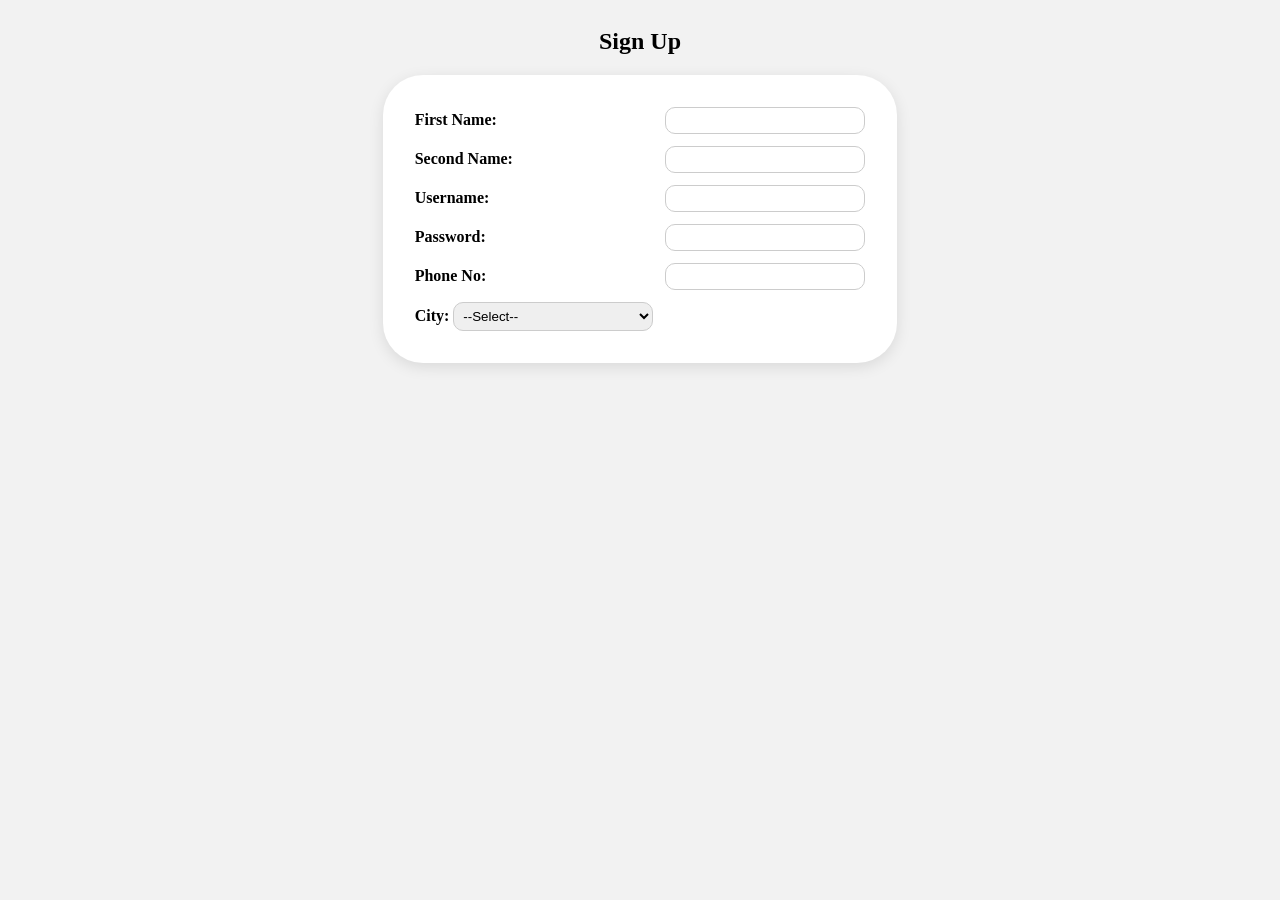
<file: login.html>
<!DOCTYPE html>
<html lang="en">
<head>
    <meta charset="UTF-8">
    <meta name="viewport" content="width=device-width, initial-scale=1.0">
    <link rel="stylesheet" href="stylelog.css">
    <title>Registration Form</title>
</head>
<body>
    <h2>Sign Up</h2>
    <form>
        <table align=center>
            <tr>
                <td>
                    First Name:
                </td>
                <td>
                    <input type="text" name="firstname">
                </td>
            </tr>
            <tr>
                <td>
                    Second Name:
                </td>
                <td>
                    <input type="text" name="secondname">
                </td>
            </tr>
            <tr>
                <td>
                    Username:
                </td>
                <td>
                    <input type="text" name="Username">
                </td>
            </tr>
            <tr>
                <td>
                    Password:
                </td>
                <td>
                    <input type="password">
                </td>
            </tr>
            <tr>
                <td>Phone No:</td>
                <td>
                    <input type="tel" name="Phone No">
                </td>
            </tr>
            <tr>
                <td>
                    <label for="city">City:</label>
                    <select name="city" id="city">
                        <option value="--Select--">--Select--</option>
                        <option value="Hyderabad">Hyderabad</option>
                        <option value="Vijayawada">Vijayawada</option>
                        <option value="Delhi">Delhi</option>
                        <option value="Mumbai">Mumbai</option>
                        <option value="Bangalore">Bangalore</option>
            
                    </select>
                </td>
            </tr>
        </table>
    </form>
</body>
</html>
</file>
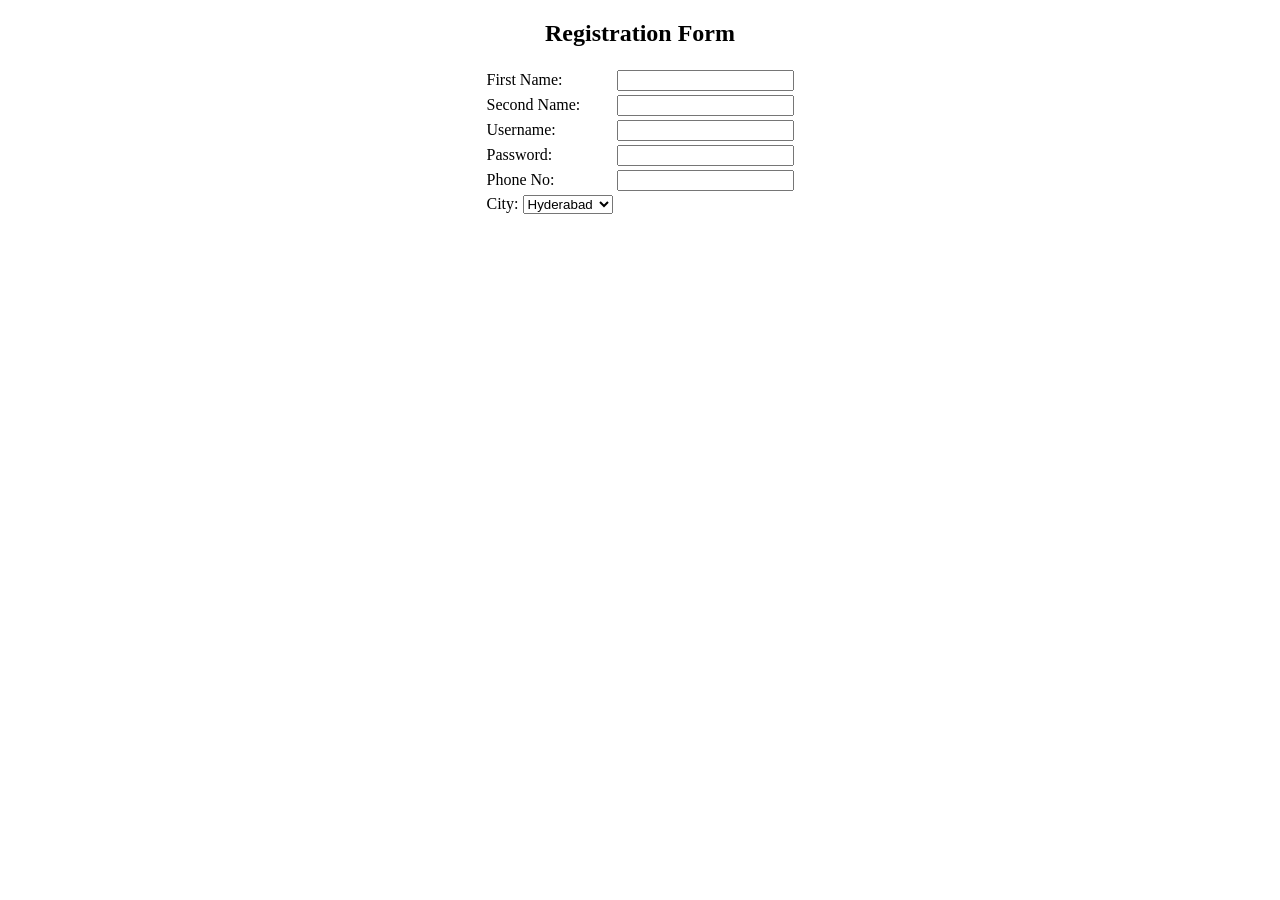
<file: registration.html>
<!DOCTYPE html>
<html lang="en">
<head>
    <meta charset="UTF-8">
    <meta name="viewport" content="width=device-width, initial-scale=1.0">
    <title>Registration Form</title>
</head>
<body>
    <h2 style="text-align: center;">Registration Form</h2>
    <form>
        <table align=center>
            <tr>
                <td>
                    First Name:
                </td>
                <td>
                    <input type="text" name="firstname">
                </td>
            </tr>
            <tr>
                <td>
                    Second Name:
                </td>
                <td>
                    <input type="text" name="secondname">
                </td>
            </tr>
            <tr>
                <td>
                    Username:
                </td>
                <td>
                    <input type="text" name="Username">
                </td>
            </tr>
            <tr>
                <td>
                    Password:
                </td>
                <td>
                    <input type="password">
                </td>
            </tr>
            <tr>
                <td>Phone No:</td>
                <td>
                    <input type="tel" name="Phone No">
                </td>
            </tr>
            <tr>
                <td>
                    <label for="city">City:</label>
                    <select name="city" id="city">
            
                        <option value="Hyderabad">Hyderabad</option>
                        <option value="Vijayawada">Vijayawada</option>
                        <option value="Delhi">Delhi</option>
                        <option value="Mumbai">Mumbai</option>
                        <option value="Bangalore">Bangalore</option>
            
                    </select>
                </td>
            </tr>
        </table>
    </form>
</body>
</html>
</file>
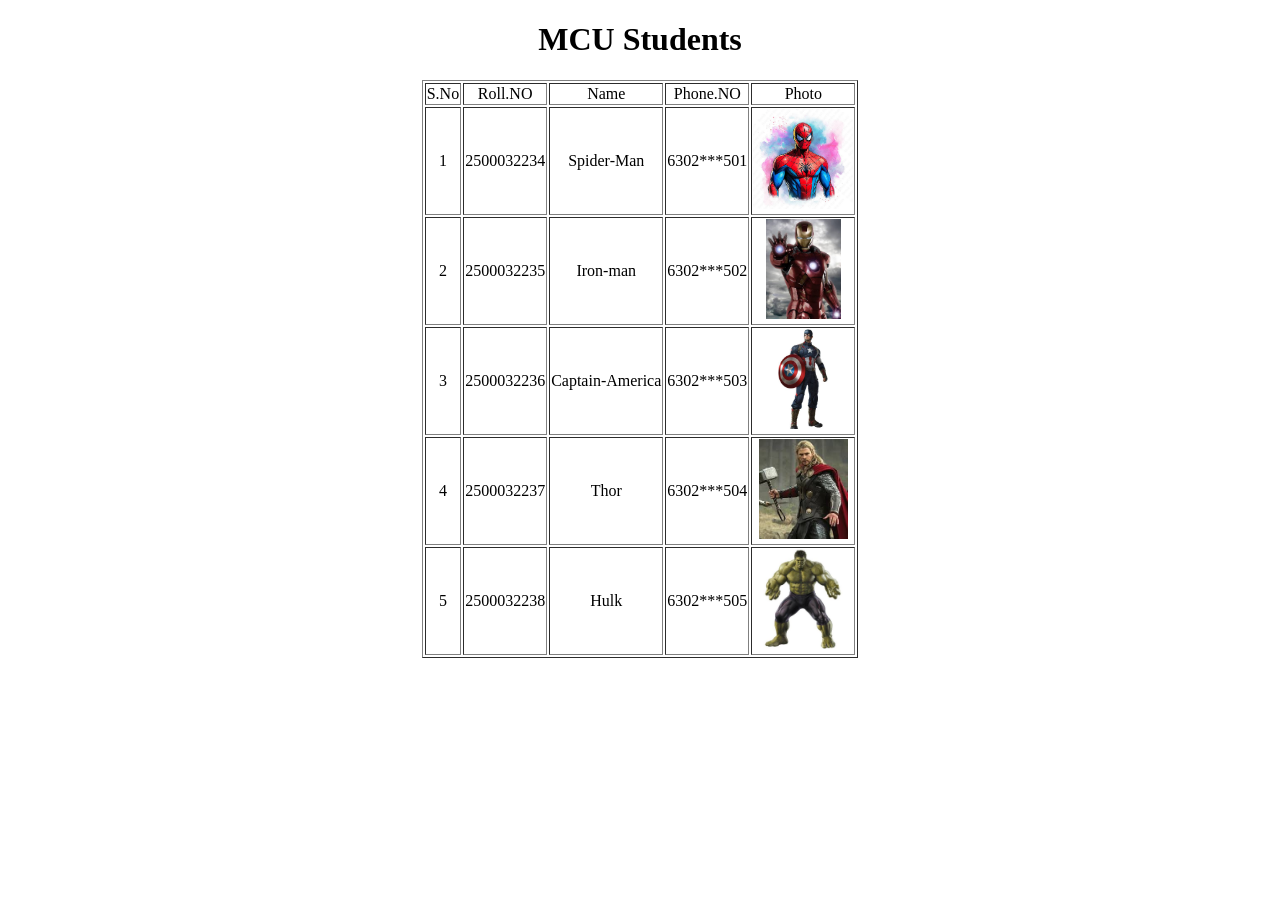
<file: students.html>
<!DOCTYPE html>
<html lang="en">
<head>
    <meta charset="UTF-8">
    <meta name="viewport" content="width=device-width, initial-scale=1.0">
    <title>Student Informantion</title>
</head>
<body align="center">

    <table border="1" align="center">
        <h1>MCU Students</h1>
        <tr>
            <td>S.No</td>
            <td>Roll.NO</td>
            <td>Name</td>
            <td>Phone.NO</td>
            <td>Photo</td>
        </tr>
        <tr>
            <td>1</td>
            <td>2500032234</td>
            <td>Spider-Man</td>
            <td>6302***501</td>
            <td><img src="images/spider-man.jpg" alt="spider-man" height="100px"></td>
        </tr>
        <tr>
            <td>2</td>
            <td>2500032235</td>
            <td>Iron-man</td>
            <td>6302***502</td>
            <td><img src="images/iron-man.jpg" alt="iron-man" height="100px"></td>
        </tr>
        <tr>
            <td>3</td>
            <td>2500032236</td>
            <td>Captain-America</td>
            <td>6302***503</td>
            <td><img src="images/captain-america.jpg" alt="captain-america" height="100px"></td>
        </tr>
        <tr>
            <td>4</td>
            <td>2500032237</td>
            <td>Thor</td>
            <td>6302***504</td>
            <td><img src="images/thor.jpg" alt="thor" height="100px"></td>
        </tr>
        <tr>
            <td>5</td>
            <td>2500032238</td>
            <td>Hulk</td>
            <td>6302***505</td>
            <td><img src="images/hulk.jpg" alt="hulk" height="100px"></td>
        </tr>
    </table>
</body>
</html>
</file>
<file: stylelog.css>
body {
    background-color: #f2f2f2;
    display: flex;
    flex-direction: column;
    align-items: center;
    justify-content: center;
    

}

table {
    background-color: white;
    padding: 25px;
    border-radius: 40px;
    box-shadow: 0px 4px 15px  rgba(0,0,0,0.1);
}

td{
    padding: 5px;
}

input, select {
    padding: 5px;
    border: 1px solid #ccc;
    border-radius: 10px;
    width: 200px;
    box-sizing: border-box;
}
td:first-child {
    font-weight: bold;
}
h2{
    text-align: center;
    margin-bottom: 20px;
}

input:focus,
select:focus {
    box-shadow: 0px 4px 15px rgba(0,0,0,0.1);
    outline: none;
    border-color: pink;
}
</file>
